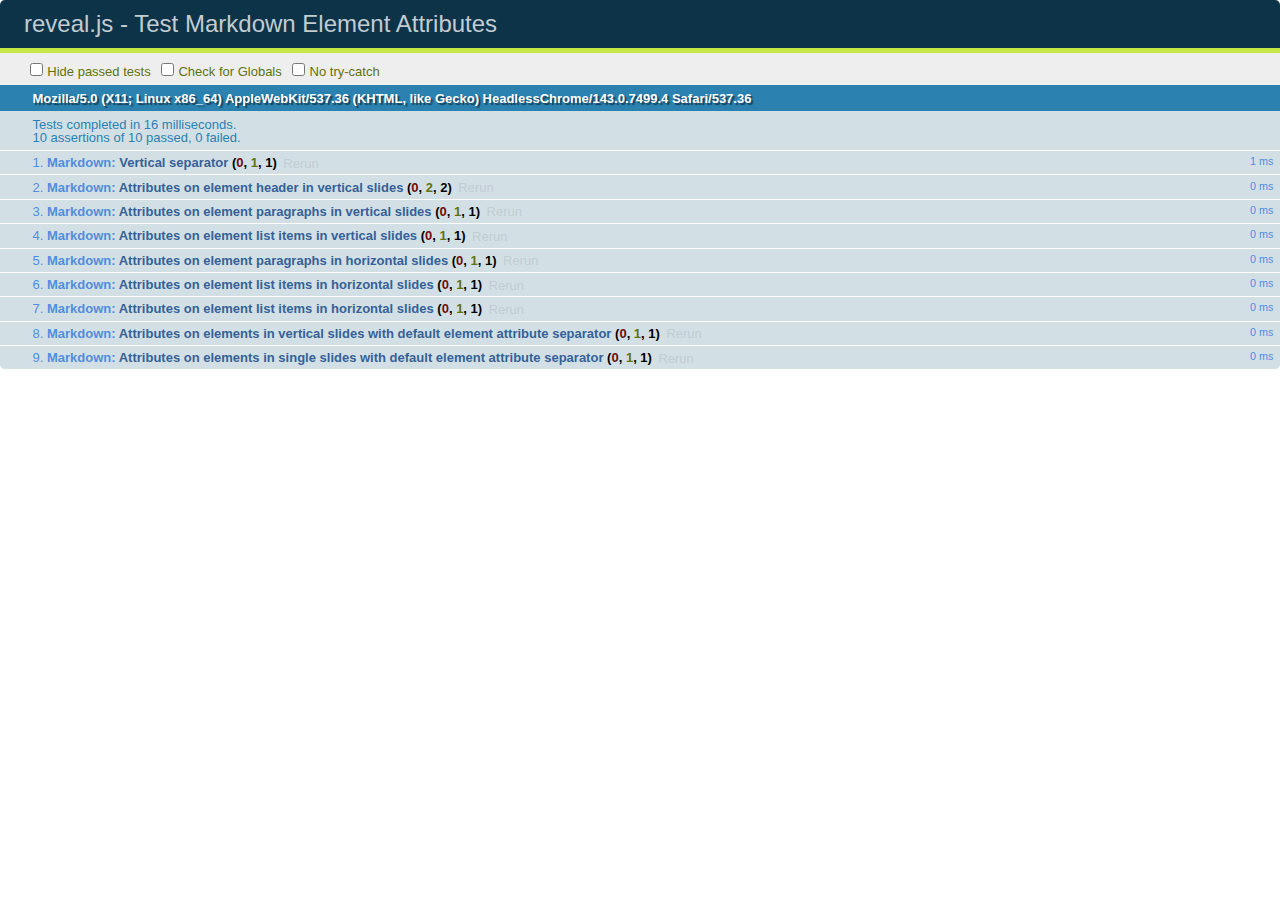
<file: test/test-markdown-element-attributes.html>
<!doctype html>
<html lang="en">

	<head>
		<meta charset="utf-8">

		<title>reveal.js - Test Markdown Element Attributes</title>

		<link rel="stylesheet" href="../css/reveal.css">
		<link rel="stylesheet" href="qunit-1.12.0.css">
	</head>

	<body style="overflow: auto;">

		<div id="qunit"></div>
		<div id="qunit-fixture"></div>

		<div class="reveal" style="display: none;">

			<div class="slides">

				<!-- <section data-markdown="example.md" data-separator="^\n\n\n" data-separator-vertical="^\n\n"></section> -->

				<!-- Slides are separated by newline + three dashes + newline, vertical slides identical but two dashes -->
				<section data-markdown data-separator="^\n---\n$" data-separator-vertical="^\n--\n$" data-element-attributes="{_\s*?([^}]+?)}">>
					<script type="text/template">
						## Slide 1.1
						<!-- {_class="fragment fade-out" data-fragment-index="1"} -->

						--

						## Slide 1.2
						<!-- {_class="fragment shrink"} -->

						Paragraph 1
						<!-- {_class="fragment grow"} -->

						Paragraph 2
						<!-- {_class="fragment grow"} -->

						- list item 1 <!-- {_class="fragment grow"} -->
						- list item 2 <!-- {_class="fragment grow"} -->
						- list item 3 <!-- {_class="fragment grow"} -->


						---

						## Slide 2


						Paragraph 1.2  
						multi-line <!-- {_class="fragment highlight-red"} -->

						Paragraph 2.2 <!-- {_class="fragment highlight-red"} -->

						Paragraph 2.3 <!-- {_class="fragment highlight-red"} -->

						Paragraph 2.4 <!-- {_class="fragment highlight-red"} -->

						- list item 1 <!-- {_class="fragment highlight-green"} -->
						- list item 2<!-- {_class="fragment highlight-green"} -->
						- list item 3<!-- {_class="fragment highlight-green"} -->
						- list item 4
						<!-- {_class="fragment highlight-green"} -->
						- list item 5<!-- {_class="fragment highlight-green"} -->

						Test

						![Example Picture](examples/assets/image2.png)
						<!-- {_class="reveal stretch"} -->

					</script>
				</section>



				<section 	data-markdown data-separator="^\n\n\n"
									data-separator-vertical="^\n\n"
									data-separator-notes="^Note:"
									data-charset="utf-8">
					<script type="text/template">
						# Test attributes in Markdown with default separator
						## Slide 1 Def <!-- .element: class="fragment highlight-red" data-fragment-index="1" -->


						## Slide 2 Def
						<!-- .element: class="fragment highlight-red" -->

					</script>
				</section>

				<section data-markdown>
				  <script type="text/template">
					## Hello world
					A paragraph
					<!-- .element: class="fragment highlight-blue" -->
				  </script>
				</section>

				<section data-markdown>
				  <script type="text/template">
					## Hello world

					Multiple  
					Line
					<!-- .element: class="fragment highlight-blue" -->
				  </script>
				</section>

				<section data-markdown>
				  <script type="text/template">
					## Hello world

					Test<!-- .element: class="fragment highlight-blue" -->

					More Test
				  </script>
				</section>


			</div>

		</div>

		<script src="../lib/js/head.min.js"></script>
		<script src="../js/reveal.js"></script>
		<script src="../plugin/markdown/marked.js"></script>
		<script src="../plugin/markdown/markdown.js"></script>
		<script src="qunit-1.12.0.js"></script>

		<script src="test-markdown-element-attributes.js"></script>

	</body>
</html>
</file>
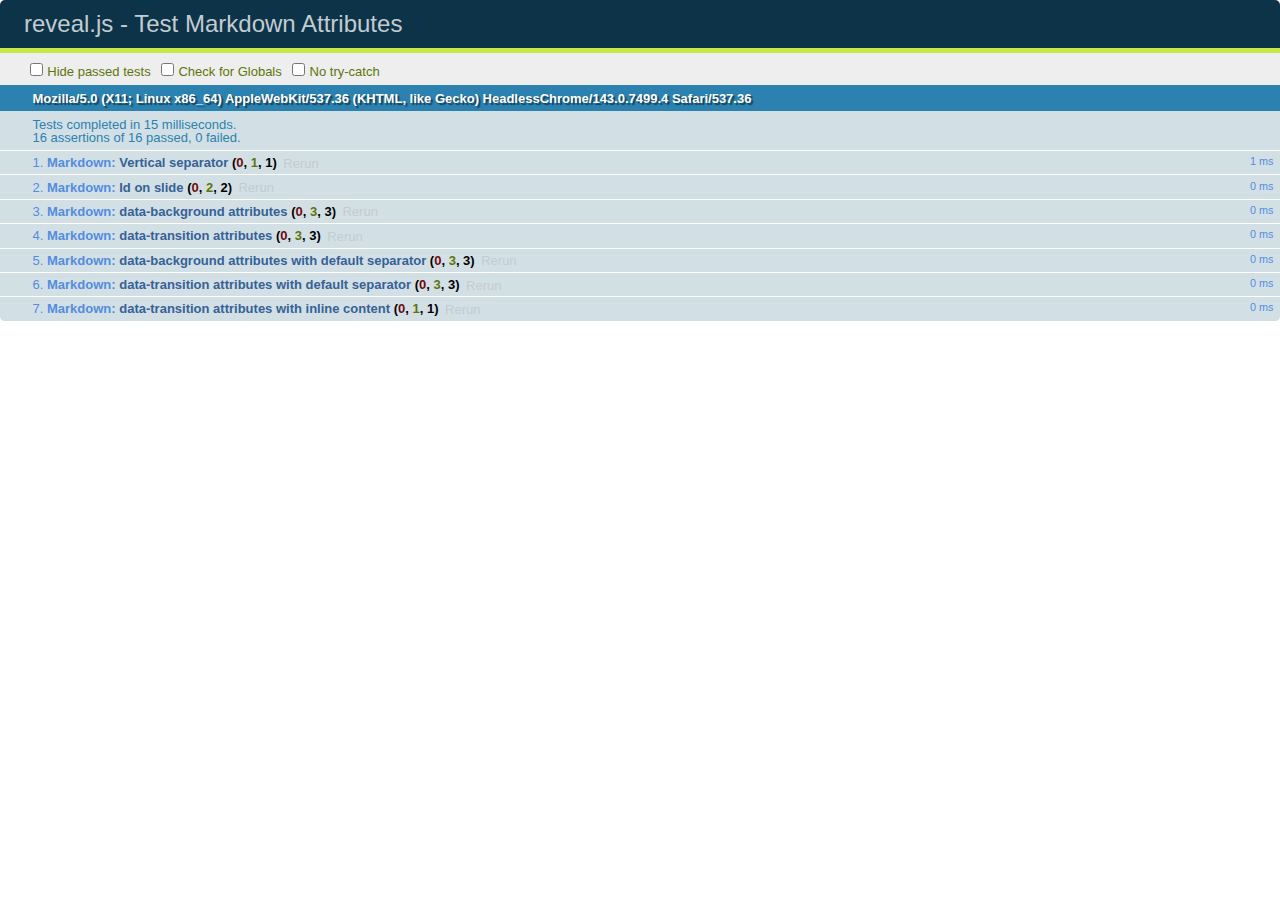
<file: test/test-markdown-slide-attributes.html>
<!doctype html>
<html lang="en">

	<head>
		<meta charset="utf-8">

		<title>reveal.js - Test Markdown Attributes</title>

		<link rel="stylesheet" href="../css/reveal.css">
		<link rel="stylesheet" href="qunit-1.12.0.css">
	</head>

	<body style="overflow: auto;">

		<div id="qunit"></div>
		<div id="qunit-fixture"></div>

		<div class="reveal" style="display: none;">

			<div class="slides">

				<!-- <section data-markdown="example.md" data-separator="^\n\n\n" data-separator-vertical="^\n\n"></section> -->

				<!-- Slides are separated by three lines, vertical slides by two lines, attributes are one any line starting with (spaces and) two dashes -->
				<section 	data-markdown data-separator="^\n\n\n"
									data-separator-vertical="^\n\n"
									data-separator-notes="^Note:"
									data-attributes="--\s(.*?)$"
									data-charset="utf-8">
					<script type="text/template">
						# Test attributes in Markdown
						## Slide 1



						## Slide 2
						<!-- -- id="slide2" data-transition="zoom" data-background="#A0C66B" -->


						## Slide 2.1
						<!-- -- data-background="#ff0000" data-transition="fade" -->


						## Slide 2.2
						[Link to Slide2](#/slide2)



						## Slide 3
						<!-- -- data-transition="zoom" data-background="#C6916B" -->



						## Slide 4
					</script>
				</section>

				<section 	data-markdown data-separator="^\n\n\n"
									data-separator-vertical="^\n\n"
									data-separator-notes="^Note:"
									data-charset="utf-8">
					<script type="text/template">
						# Test attributes in Markdown with default separator
						## Slide 1 Def



						## Slide 2 Def
						<!-- .slide: id="slide2def" data-transition="concave" data-background="#A7C66B" -->


						## Slide 2.1 Def
						<!-- .slide: data-background="#f70000" data-transition="page" -->


						## Slide 2.2 Def
						[Link to Slide2](#/slide2def)



						## Slide 3 Def
						<!-- .slide: data-transition="concave" data-background="#C7916B" -->



						## Slide 4
					</script>
				</section>

				<section data-markdown>
					<script type="text/template">
						<!-- .slide: data-background="#ff0000" -->
						## Hello world
					</script>
				</section>

				<section data-markdown>
					<script type="text/template">
						## Hello world
						<!-- .slide: data-background="#ff0000" -->
					</script>
				</section>

				<section data-markdown>
					<script type="text/template">
						## Hello world

						Test
						<!-- .slide: data-background="#ff0000" -->

						More Test
					</script>
				</section>

			</div>

		</div>

		<script src="../lib/js/head.min.js"></script>
		<script src="../js/reveal.js"></script>
		<script src="../plugin/markdown/marked.js"></script>
		<script src="../plugin/markdown/markdown.js"></script>
		<script src="qunit-1.12.0.js"></script>

		<script src="test-markdown-slide-attributes.js"></script>

	</body>
</html>
</file>
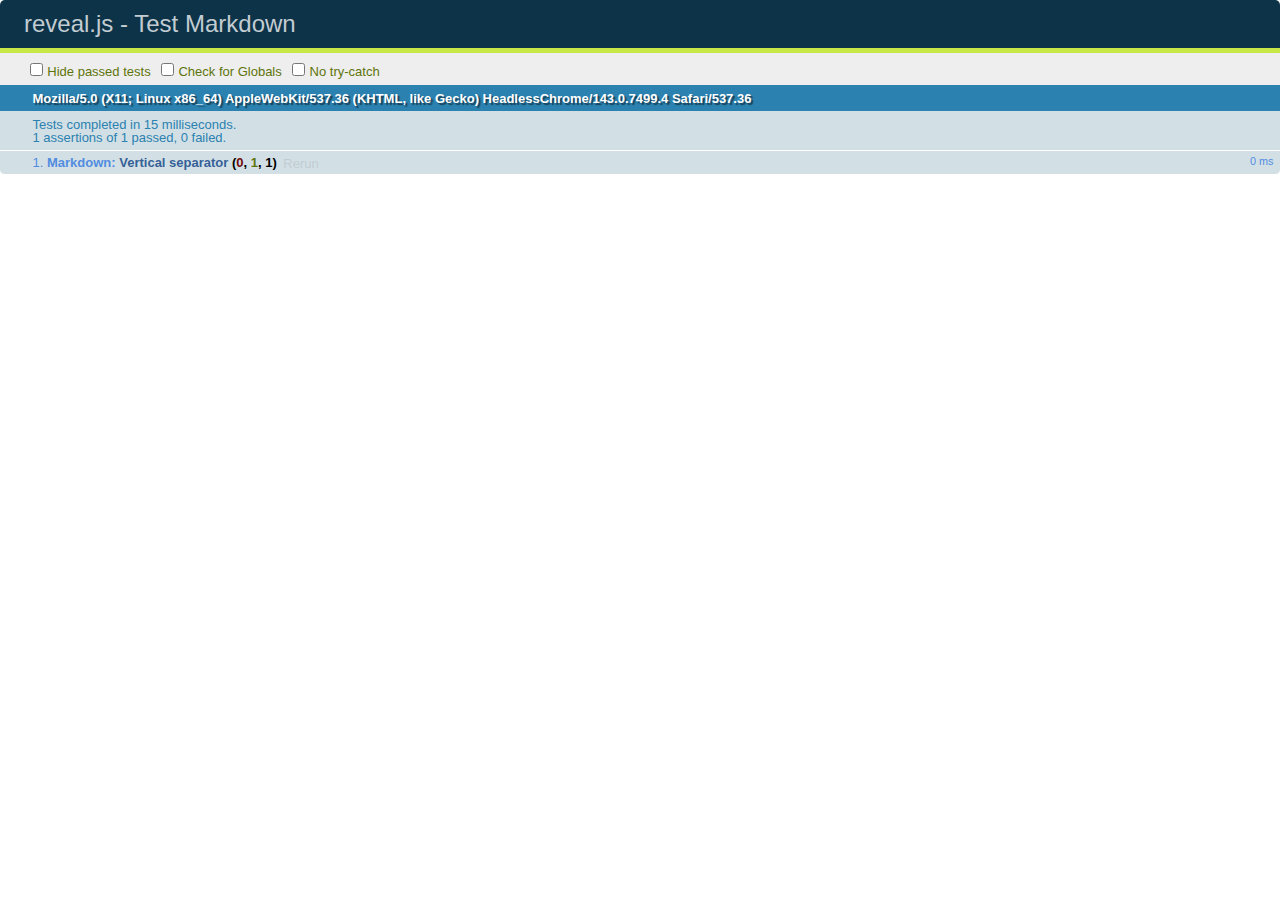
<file: test/test-markdown.html>
<!doctype html>
<html lang="en">

	<head>
		<meta charset="utf-8">

		<title>reveal.js - Test Markdown</title>

		<link rel="stylesheet" href="../css/reveal.css">
		<link rel="stylesheet" href="qunit-1.12.0.css">
	</head>

	<body style="overflow: auto;">

		<div id="qunit"></div>
  		<div id="qunit-fixture"></div>

		<div class="reveal" style="display: none;">

			<div class="slides">

				<!-- <section data-markdown="example.md" data-separator="^\n\n\n" data-separator-vertical="^\n\n"></section> -->

				<!-- Slides are separated by newline + three dashes + newline, vertical slides identical but two dashes -->
				<section data-markdown data-separator="^\n---\n$" data-separator-vertical="^\n--\n$">
					<script type="text/template">
						## Slide 1.1

						--

						## Slide 1.2

						---

						## Slide 2
					</script>
				</section>

			</div>

		</div>

		<script src="../lib/js/head.min.js"></script>
		<script src="../js/reveal.js"></script>
		<script src="../plugin/markdown/marked.js"></script>
		<script src="../plugin/markdown/markdown.js"></script>
		<script src="qunit-1.12.0.js"></script>

		<script src="test-markdown.js"></script>

	</body>
</html>
</file>
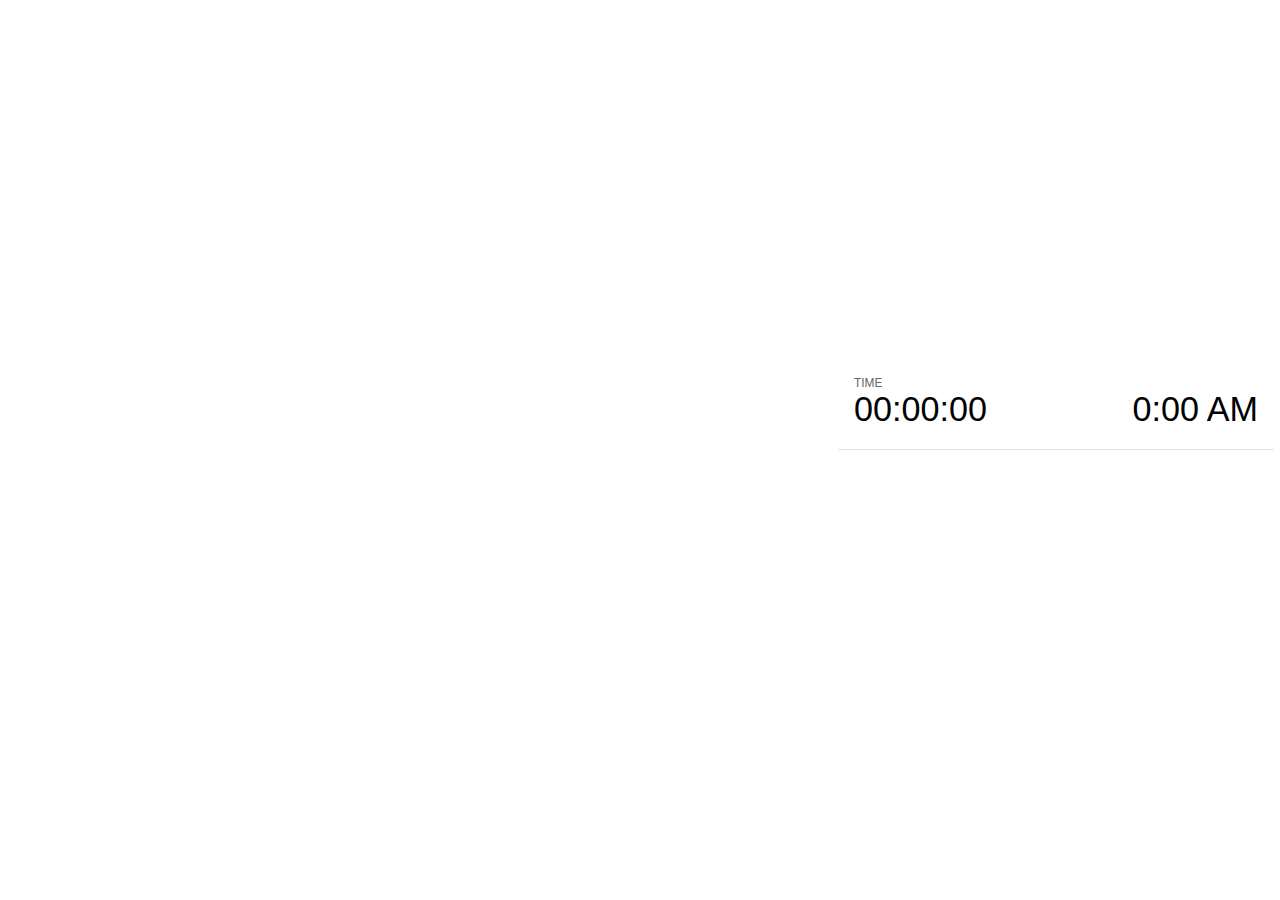
<file: plugin/notes/notes.html>
<!doctype html>
<html lang="en">
	<head>
		<meta charset="utf-8">

		<title>reveal.js - Slide Notes</title>

		<style>
			body {
				font-family: Helvetica;
			}

			#current-slide,
			#upcoming-slide,
			#speaker-controls {
				padding: 6px;
				box-sizing: border-box;
				-moz-box-sizing: border-box;
			}

			#current-slide iframe,
			#upcoming-slide iframe {
				width: 100%;
				height: 100%;
				border: 1px solid #ddd;
			}

			#current-slide .label,
			#upcoming-slide .label {
				position: absolute;
				top: 10px;
				left: 10px;
				font-weight: bold;
				font-size: 14px;
				z-index: 2;
				color: rgba( 255, 255, 255, 0.9 );
			}

			#current-slide {
				position: absolute;
				width: 65%;
				height: 100%;
				top: 0;
				left: 0;
				padding-right: 0;
			}

			#upcoming-slide {
				position: absolute;
				width: 35%;
				height: 40%;
				right: 0;
				top: 0;
			}

			#speaker-controls {
				position: absolute;
				top: 40%;
				right: 0;
				width: 35%;
				height: 60%;
				overflow: auto;

				font-size: 18px;
			}

				.speaker-controls-time.hidden,
				.speaker-controls-notes.hidden {
					display: none;
				}

				.speaker-controls-time .label,
				.speaker-controls-notes .label {
					text-transform: uppercase;
					font-weight: normal;
					font-size: 0.66em;
					color: #666;
					margin: 0;
				}

				.speaker-controls-time {
					border-bottom: 1px solid rgba( 200, 200, 200, 0.5 );
					margin-bottom: 10px;
					padding: 10px 16px;
					padding-bottom: 20px;
					cursor: pointer;
				}

				.speaker-controls-time .reset-button {
					opacity: 0;
					float: right;
					color: #666;
					text-decoration: none;
				}
				.speaker-controls-time:hover .reset-button {
					opacity: 1;
				}

				.speaker-controls-time .timer,
				.speaker-controls-time .clock {
					width: 50%;
					font-size: 1.9em;
				}

				.speaker-controls-time .timer {
					float: left;
				}

				.speaker-controls-time .clock {
					float: right;
					text-align: right;
				}

				.speaker-controls-time span.mute {
					color: #bbb;
				}

				.speaker-controls-notes {
					padding: 10px 16px;
				}

				.speaker-controls-notes .value {
					margin-top: 5px;
					line-height: 1.4;
					font-size: 1.2em;
				}

			.clear {
				clear: both;
			}

			@media screen and (max-width: 1080px) {
				#speaker-controls {
					font-size: 16px;
				}
			}

			@media screen and (max-width: 900px) {
				#speaker-controls {
					font-size: 14px;
				}
			}

			@media screen and (max-width: 800px) {
				#speaker-controls {
					font-size: 12px;
				}
			}

		</style>
	</head>

	<body>

		<div id="current-slide"></div>
		<div id="upcoming-slide"><span class="label">UPCOMING:</span></div>
		<div id="speaker-controls">
			<div class="speaker-controls-time">
				<h4 class="label">Time <span class="reset-button">Click to Reset</span></h4>
				<div class="clock">
					<span class="clock-value">0:00 AM</span>
				</div>
				<div class="timer">
					<span class="hours-value">00</span><span class="minutes-value">:00</span><span class="seconds-value">:00</span>
				</div>
				<div class="clear"></div>
			</div>

			<div class="speaker-controls-notes hidden">
				<h4 class="label">Notes</h4>
				<div class="value"></div>
			</div>
		</div>

		<script src="../../plugin/markdown/marked.js"></script>
		<script>

			(function() {

				var notes,
					notesValue,
					currentState,
					currentSlide,
					upcomingSlide,
					connected = false;

				window.addEventListener( 'message', function( event ) {

					var data = JSON.parse( event.data );

					// Messages sent by the notes plugin inside of the main window
					if( data && data.namespace === 'reveal-notes' ) {
						if( data.type === 'connect' ) {
							handleConnectMessage( data );
						}
						else if( data.type === 'state' ) {
							handleStateMessage( data );
						}
					}
					// Messages sent by the reveal.js inside of the current slide preview
					else if( data && data.namespace === 'reveal' ) {
						if( /ready/.test( data.eventName ) ) {
							// Send a message back to notify that the handshake is complete
							window.opener.postMessage( JSON.stringify({ namespace: 'reveal-notes', type: 'connected'} ), '*' );
						}
						else if( /slidechanged|fragmentshown|fragmenthidden|overviewshown|overviewhidden|paused|resumed/.test( data.eventName ) && currentState !== JSON.stringify( data.state ) ) {
							window.opener.postMessage( JSON.stringify({ method: 'setState', args: [ data.state ]} ), '*' );
						}
					}

				} );

				/**
				 * Called when the main window is trying to establish a
				 * connection.
				 */
				function handleConnectMessage( data ) {

					if( connected === false ) {
						connected = true;

						setupIframes( data );
						setupKeyboard();
						setupNotes();
						setupTimer();
					}

				}

				/**
				 * Called when the main window sends an updated state.
				 */
				function handleStateMessage( data ) {

					// Store the most recently set state to avoid circular loops
					// applying the same state
					currentState = JSON.stringify( data.state );

					// No need for updating the notes in case of fragment changes
					if ( data.notes ) {
						notes.classList.remove( 'hidden' );
						notesValue.style.whiteSpace = data.whitespace;
						if( data.markdown ) {
							notesValue.innerHTML = marked( data.notes );
						}
						else {
							notesValue.innerHTML = data.notes;
						}
					}
					else {
						notes.classList.add( 'hidden' );
					}

					// Update the note slides
					currentSlide.contentWindow.postMessage( JSON.stringify({ method: 'setState', args: [ data.state ] }), '*' );
					upcomingSlide.contentWindow.postMessage( JSON.stringify({ method: 'setState', args: [ data.state ] }), '*' );
					upcomingSlide.contentWindow.postMessage( JSON.stringify({ method: 'next' }), '*' );

				}

				// Limit to max one state update per X ms
				handleStateMessage = debounce( handleStateMessage, 200 );

				/**
				 * Forward keyboard events to the current slide window.
				 * This enables keyboard events to work even if focus
				 * isn't set on the current slide iframe.
				 */
				function setupKeyboard() {

					document.addEventListener( 'keydown', function( event ) {
						currentSlide.contentWindow.postMessage( JSON.stringify({ method: 'triggerKey', args: [ event.keyCode ] }), '*' );
					} );

				}

				/**
				 * Creates the preview iframes.
				 */
				function setupIframes( data ) {

					var params = [
						'receiver',
						'progress=false',
						'history=false',
						'transition=none',
						'autoSlide=0',
						'backgroundTransition=none'
					].join( '&' );

					var hash = '#/' + data.state.indexh + '/' + data.state.indexv;
					var currentURL = data.url + '?' + params + '&postMessageEvents=true' + hash;
					var upcomingURL = data.url + '?' + params + '&controls=false' + hash;

					currentSlide = document.createElement( 'iframe' );
					currentSlide.setAttribute( 'width', 1280 );
					currentSlide.setAttribute( 'height', 1024 );
					currentSlide.setAttribute( 'src', currentURL );
					document.querySelector( '#current-slide' ).appendChild( currentSlide );

					upcomingSlide = document.createElement( 'iframe' );
					upcomingSlide.setAttribute( 'width', 640 );
					upcomingSlide.setAttribute( 'height', 512 );
					upcomingSlide.setAttribute( 'src', upcomingURL );
					document.querySelector( '#upcoming-slide' ).appendChild( upcomingSlide );

				}

				/**
				 * Setup the notes UI.
				 */
				function setupNotes() {

					notes = document.querySelector( '.speaker-controls-notes' );
					notesValue = document.querySelector( '.speaker-controls-notes .value' );

				}

				/**
				 * Create the timer and clock and start updating them
				 * at an interval.
				 */
				function setupTimer() {

					var start = new Date(),
						timeEl = document.querySelector( '.speaker-controls-time' ),
						clockEl = timeEl.querySelector( '.clock-value' ),
						hoursEl = timeEl.querySelector( '.hours-value' ),
						minutesEl = timeEl.querySelector( '.minutes-value' ),
						secondsEl = timeEl.querySelector( '.seconds-value' );

					function _updateTimer() {

						var diff, hours, minutes, seconds,
							now = new Date();

						diff = now.getTime() - start.getTime();
						hours = Math.floor( diff / ( 1000 * 60 * 60 ) );
						minutes = Math.floor( ( diff / ( 1000 * 60 ) ) % 60 );
						seconds = Math.floor( ( diff / 1000 ) % 60 );

						clockEl.innerHTML = now.toLocaleTimeString( 'en-US', { hour12: true, hour: '2-digit', minute:'2-digit' } );
						hoursEl.innerHTML = zeroPadInteger( hours );
						hoursEl.className = hours > 0 ? '' : 'mute';
						minutesEl.innerHTML = ':' + zeroPadInteger( minutes );
						minutesEl.className = minutes > 0 ? '' : 'mute';
						secondsEl.innerHTML = ':' + zeroPadInteger( seconds );

					}

					// Update once directly
					_updateTimer();

					// Then update every second
					setInterval( _updateTimer, 1000 );

					timeEl.addEventListener( 'click', function() {
						start = new Date();
						_updateTimer();
						return false;
					} );

				}

				function zeroPadInteger( num ) {

					var str = '00' + parseInt( num );
					return str.substring( str.length - 2 );

				}

				/**
				 * Limits the frequency at which a function can be called.
				 */
				function debounce( fn, ms ) {

					var lastTime = 0,
						timeout;

					return function() {

						var args = arguments;
						var context = this;

						clearTimeout( timeout );

						var timeSinceLastCall = Date.now() - lastTime;
						if( timeSinceLastCall > ms ) {
							fn.apply( context, args );
							lastTime = Date.now();
						}
						else {
							timeout = setTimeout( function() {
								fn.apply( context, args );
								lastTime = Date.now();
							}, ms - timeSinceLastCall );
						}

					}

				}

			})();

		</script>
	</body>
</html>
</file>
<file: test/qunit-1.12.0.css>
/**
 * QUnit v1.12.0 - A JavaScript Unit Testing Framework
 *
 * http://qunitjs.com
 *
 * Copyright 2012 jQuery Foundation and other contributors
 * Released under the MIT license.
 * http://jquery.org/license
 */

/** Font Family and Sizes */

#qunit-tests, #qunit-header, #qunit-banner, #qunit-testrunner-toolbar, #qunit-userAgent, #qunit-testresult {
	font-family: "Helvetica Neue Light", "HelveticaNeue-Light", "Helvetica Neue", Calibri, Helvetica, Arial, sans-serif;
}

#qunit-testrunner-toolbar, #qunit-userAgent, #qunit-testresult, #qunit-tests li { font-size: small; }
#qunit-tests { font-size: smaller; }


/** Resets */

#qunit-tests, #qunit-header, #qunit-banner, #qunit-userAgent, #qunit-testresult, #qunit-modulefilter {
	margin: 0;
	padding: 0;
}


/** Header */

#qunit-header {
	padding: 0.5em 0 0.5em 1em;

	color: #8699a4;
	background-color: #0d3349;

	font-size: 1.5em;
	line-height: 1em;
	font-weight: normal;

	border-radius: 5px 5px 0 0;
	-moz-border-radius: 5px 5px 0 0;
	-webkit-border-top-right-radius: 5px;
	-webkit-border-top-left-radius: 5px;
}

#qunit-header a {
	text-decoration: none;
	color: #c2ccd1;
}

#qunit-header a:hover,
#qunit-header a:focus {
	color: #fff;
}

#qunit-testrunner-toolbar label {
	display: inline-block;
	padding: 0 .5em 0 .1em;
}

#qunit-banner {
	height: 5px;
}

#qunit-testrunner-toolbar {
	padding: 0.5em 0 0.5em 2em;
	color: #5E740B;
	background-color: #eee;
	overflow: hidden;
}

#qunit-userAgent {
	padding: 0.5em 0 0.5em 2.5em;
	background-color: #2b81af;
	color: #fff;
	text-shadow: rgba(0, 0, 0, 0.5) 2px 2px 1px;
}

#qunit-modulefilter-container {
	float: right;
}

/** Tests: Pass/Fail */

#qunit-tests {
	list-style-position: inside;
}

#qunit-tests li {
	padding: 0.4em 0.5em 0.4em 2.5em;
	border-bottom: 1px solid #fff;
	list-style-position: inside;
}

#qunit-tests.hidepass li.pass, #qunit-tests.hidepass li.running  {
	display: none;
}

#qunit-tests li strong {
	cursor: pointer;
}

#qunit-tests li a {
	padding: 0.5em;
	color: #c2ccd1;
	text-decoration: none;
}
#qunit-tests li a:hover,
#qunit-tests li a:focus {
	color: #000;
}

#qunit-tests li .runtime {
	float: right;
	font-size: smaller;
}

.qunit-assert-list {
	margin-top: 0.5em;
	padding: 0.5em;

	background-color: #fff;

	border-radius: 5px;
	-moz-border-radius: 5px;
	-webkit-border-radius: 5px;
}

.qunit-collapsed {
	display: none;
}

#qunit-tests table {
	border-collapse: collapse;
	margin-top: .2em;
}

#qunit-tests th {
	text-align: right;
	vertical-align: top;
	padding: 0 .5em 0 0;
}

#qunit-tests td {
	vertical-align: top;
}

#qunit-tests pre {
	margin: 0;
	white-space: pre-wrap;
	word-wrap: break-word;
}

#qunit-tests del {
	background-color: #e0f2be;
	color: #374e0c;
	text-decoration: none;
}

#qunit-tests ins {
	background-color: #ffcaca;
	color: #500;
	text-decoration: none;
}

/*** Test Counts */

#qunit-tests b.counts                       { color: black; }
#qunit-tests b.passed                       { color: #5E740B; }
#qunit-tests b.failed                       { color: #710909; }

#qunit-tests li li {
	padding: 5px;
	background-color: #fff;
	border-bottom: none;
	list-style-position: inside;
}

/*** Passing Styles */

#qunit-tests li li.pass {
	color: #3c510c;
	background-color: #fff;
	border-left: 10px solid #C6E746;
}

#qunit-tests .pass                          { color: #528CE0; background-color: #D2E0E6; }
#qunit-tests .pass .test-name               { color: #366097; }

#qunit-tests .pass .test-actual,
#qunit-tests .pass .test-expected           { color: #999999; }

#qunit-banner.qunit-pass                    { background-color: #C6E746; }

/*** Failing Styles */

#qunit-tests li li.fail {
	color: #710909;
	background-color: #fff;
	border-left: 10px solid #EE5757;
	white-space: pre;
}

#qunit-tests > li:last-child {
	border-radius: 0 0 5px 5px;
	-moz-border-radius: 0 0 5px 5px;
	-webkit-border-bottom-right-radius: 5px;
	-webkit-border-bottom-left-radius: 5px;
}

#qunit-tests .fail                          { color: #000000; background-color: #EE5757; }
#qunit-tests .fail .test-name,
#qunit-tests .fail .module-name             { color: #000000; }

#qunit-tests .fail .test-actual             { color: #EE5757; }
#qunit-tests .fail .test-expected           { color: green;   }

#qunit-banner.qunit-fail                    { background-color: #EE5757; }


/** Result */

#qunit-testresult {
	padding: 0.5em 0.5em 0.5em 2.5em;

	color: #2b81af;
	background-color: #D2E0E6;

	border-bottom: 1px solid white;
}
#qunit-testresult .module-name {
	font-weight: bold;
}

/** Fixture */

#qunit-fixture {
	position: absolute;
	top: -10000px;
	left: -10000px;
	width: 1000px;
	height: 1000px;
}
</file>
